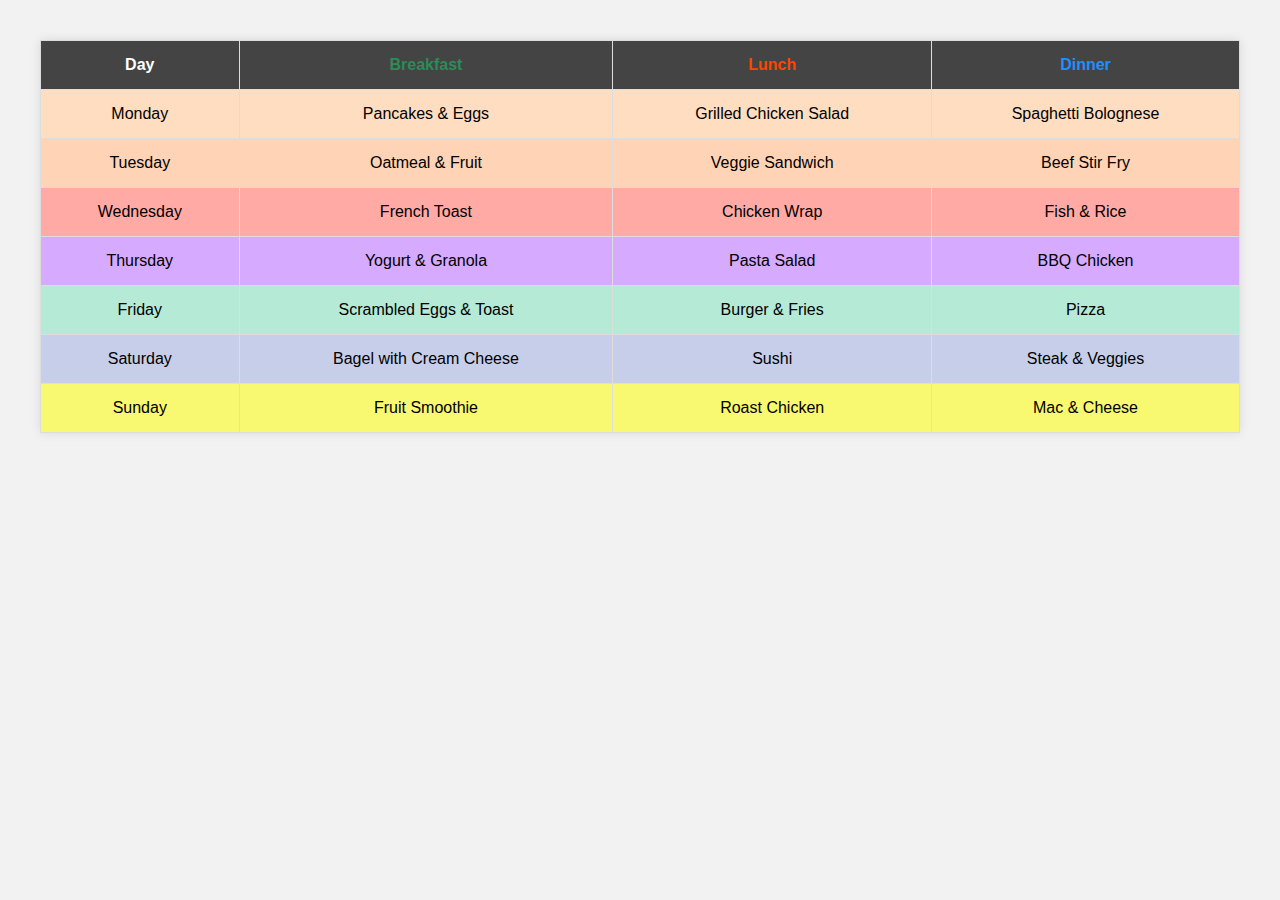
<file: Index.html>
<!DOCTYPE html>
<html lang="en">
<head>
    <meta charset="UTF-8">
    <meta name="viewport" content="width=device-width, initial-scale=1.0">
    <title>FOOD TIME TABLE</title>
    <link rel="stylesheet" href="Weekly Food Time Table.css">
</head>
<body>
  
    <table>
  <tr>
    <th>Day</th>
    <th class="breakfast">Breakfast</th>
    <th class="lunch">Lunch</th>
    <th class="dinner">Dinner</th>
  </tr>

  <tr class="monday">
    <td>Monday</td>
    <td>Pancakes & Eggs</td>
    <td>Grilled Chicken Salad</td>
    <td>Spaghetti Bolognese</td>
  </tr>

  <tr class="tuesday">
    <td>Tuesday</td>
    <td>Oatmeal & Fruit</td>
    <td>Veggie Sandwich</td>
    <td>Beef Stir Fry</td>
  </tr>

  <tr class="wednesday">
    <td>Wednesday</td>
    <td>French Toast</td>
    <td>Chicken Wrap</td>
    <td>Fish & Rice</td>
  </tr>

  <tr class="thursday">
    <td>Thursday</td>
    <td>Yogurt & Granola</td>
    <td>Pasta Salad</td>
    <td>BBQ Chicken</td>
  </tr>

  <tr class="friday">
    <td>Friday</td>
    <td>Scrambled Eggs & Toast</td>
    <td>Burger & Fries</td>
    <td>Pizza</td>
  </tr>

  <tr class="saturday">
    <td>Saturday</td>
    <td>Bagel with Cream Cheese</td>
    <td>Sushi</td>
    <td>Steak & Veggies</td>
  </tr>

  <tr class="sunday">
    <td>Sunday</td>
    <td>Fruit Smoothie</td>
    <td>Roast Chicken</td>
    <td>Mac & Cheese</td>
  </tr>
</table>
</body>
</html>
</file>
<file: Weekly Food Time Table.css>
body {
      font-family: Arial, sans-serif;
      margin: 40px;
      background: #f2f2f2;
    }

    h1 {
      text-align: center;
      color: #333;
    }

    table {
      width: 100%;
      border-collapse: collapse;
      margin-top: 20px;
      background: white;
      box-shadow: 0 0 10px rgba(0,0,0,0.1);
    }

    th, td {
      padding: 15px;
      text-align: center;
      border: 1px solid #ddd;
    }

    th {
      background-color: #444;
      color: white;
    }

    /* Day color classes */
    .monday    { background-color: #FFDDC1; }
    .tuesday   { background-color: #FFD3B6; }
    .wednesday { background-color: #FFAAA5; }
    .thursday  { background-color: #D5AAFF; }
    .friday    { background-color: #B5EAD7; }
    .saturday  { background-color: #C7CEEA; }
    .sunday    { background-color: #F9F871; }

    /* Time slot colors */
    .breakfast { color: #2E8B57; font-weight: bold; }
    .lunch     { color: #FF4500; font-weight: bold; }
    .dinner    { color: #1E90FF; font-weight: bold; }
</file>
